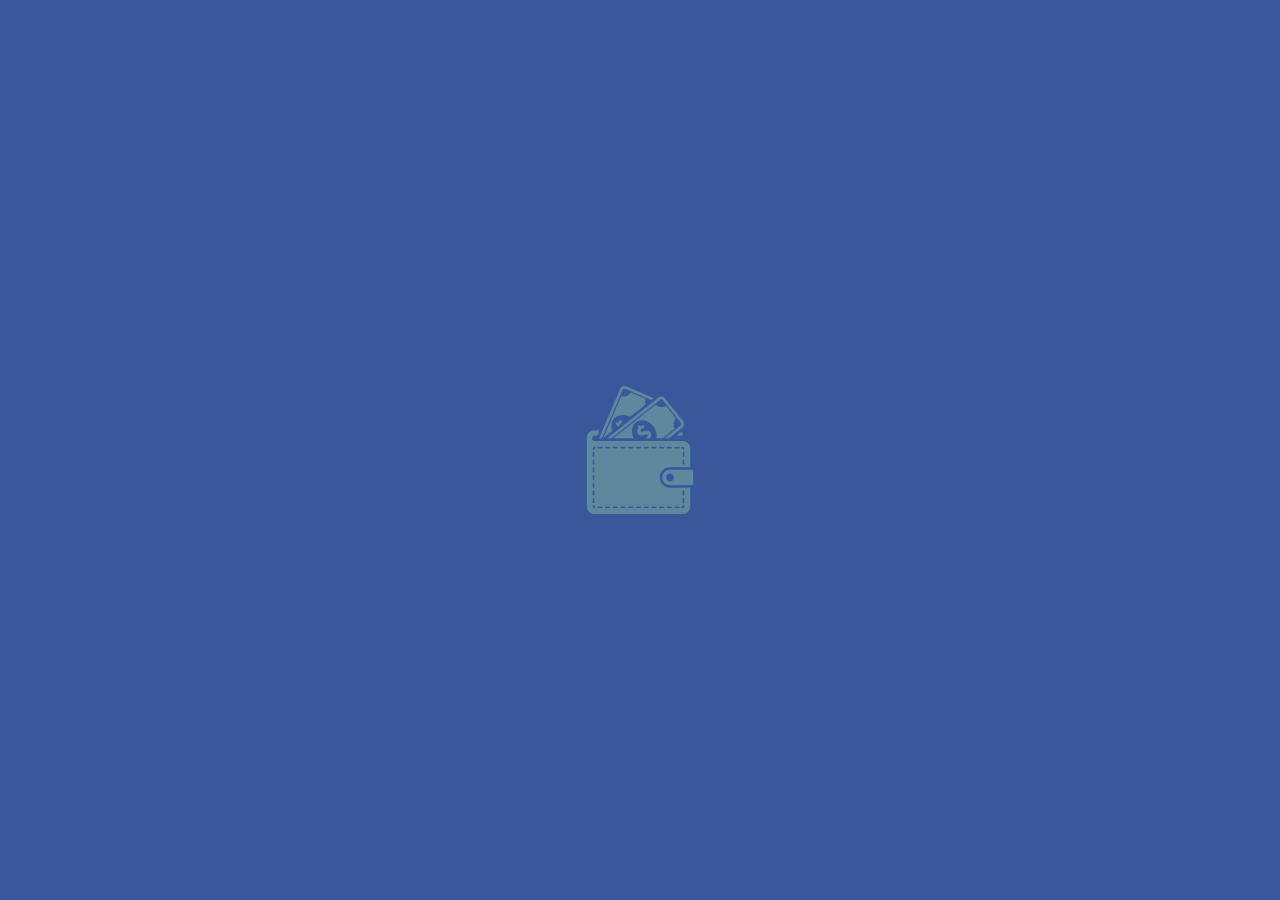
<file: index.html>
<!DOCTYPE html>
<html>
<head>
<meta charset="utf-8" />
<meta name="viewport" content="width=device-width, initial-scale=1">
<link rel="stylesheet" type="text/css" href="css/jquery.mobile-1.4.5.css" />
<link rel="stylesheet" type="text/css" href="css/splash/buttons.css"/>
<link rel="stylesheet" type="text/css" href="css/splash/animate.css"/>
<!--<link rel="stylesheet" type="text/css" href="css/splash/spalsh.css" />-->
    <link rel="stylesheet" type="text/css" href="css/styles.css" />
<link rel="stylesheet" type="text/css" href="css/splash/tiles.css" />
<link rel="stylesheet" type="text/css" href="css/splash/swiper.css" />
<link rel="stylesheet" type="text/css" href="css/sweet-alert.css" />
<link rel="stylesheet" type="text/css" href="css/splash/DateTimePicker.css" />
<link rel="stylesheet" type="text/css" href="css/jquery-clockpicker.min.css" />
<link rel="stylesheet" href="css/mobipick.css">

<script data-main="js/app" src="js/lib/require-2.1.19.js"></script>
<script src="js/lib/jquery.js"></script>
<script src="js/lib/jquery-clockpicker.min.js"></script>
<script src="js/lib/itemslide.js"></script>
<!-- <script src="js/lib/jquery.mousewheel.min.js"></script> -->
</head>
<body style="height: 100%;">
	<div data-role="page" class="my-page" id="page_container" style="height: 100%;"
		></div>
</body>

</html>
</file>
<file: css/styles.css>
#urb_splash{
    background:#3A579B;
}
.urbserv_logo{
    background: url('../img/sample.png');
    background-position: center;
    height: 100%;
    background-repeat: no-repeat;
}
.ui-panel-inner{
    padding:0px;
}
.sidemenu li{
    background: white;
}
.sidemenu li a{
    background: white !important;
    font-weight: normal;
    text-shadow: none !important;
}
.ui-icon-loading {
    background: url(../img//ajax-loader.gif) !important;
    background-size: 2.875em 2.875em;
}
.ui-loader .ui-icon-loading{
    display:none;
}
.ui-loader-verbose h1{
    text-shadow: none;
    font-weight: normal;
}
/************* Login *****************/
#home{
    background: white !important;
}
#email, #password{
    border-bottom: 2px solid #ccc;
    border-radius: 0px;
}
#email:focus, #password:focus{
    border-bottom: 2px solid blue;
    border-radius: 0px;
}
.ui-input-text.ui-custom {
    border: none;
    box-shadow: none;
}
#login_btn , #register_btn{
    background:#3A579B;
    color:white;
    font-weight: normal;
    text-shadow: none;
}
/************* Register *****************/
#register{
    background: white !important;
}
#mobileno, #register_password, #confirm_password{
    border-bottom: 2px solid #ccc;
    border-radius: 0px;
}
#mobileno:focus, #register_password:focus, #confirm_password:focus{
    border-bottom: 2px solid blue;
    border-radius: 0px;
}
.ui-input-text.ui-custom {
    border: none;
    box-shadow: none;
}
#getOTP_btn{
    background:#3A579B;
    color:white;
    font-weight: normal;
    text-shadow: none;
}
/************* Confirm OTP *****************/
#otp_confirm{
    background: white !important;
}
#otp_register{
    border-bottom: 2px solid #ccc;
    border-radius: 0px;
}
#otp_register:focus{
    border-bottom: 2px solid blue;
    border-radius: 0px;
}
.ui-input-text.ui-custom {
    border: none;
    box-shadow: none;
}
#confirm_otp_btn{
    background:#3A579B;
    color:white;
    font-weight: normal;
    text-shadow: none;
}
/************* User Details *****************/
#user_details{
    background: white !important;
}
#user_name, #user_mobileno, #user_address{
    border-bottom: 2px solid #ccc;
    border-radius: 0px;
}
#user_name:focus, #user_mobileno:focus, #user_address:focus{
    border-bottom: 2px solid blue;
    border-radius: 0px;
}
.ui-input-text.ui-custom {
    border: none;
    box-shadow: none;
}
#save_details_btn{
    background:#3A579B;
    color:white;
    font-weight: normal;
    text-shadow: none;
}
.inputdiv label {
    font-size: 12px;
    font-weight: bold;
}
/************* Home *****************/
.search_list{
    padding:0px 10px 10px 10px;
}
.search_list li{
    border-radius: 0px !important;
}
.search_list li a{
    border:none;
    background-color: white !important;
    border-radius: 0px;
    text-shadow: none;
    color:black;
    font-weight: normal;
}
.ui-focus {
 -moz-box-shadow: none !important;
 -webkit-box-shadow: none !important;
 box-shadow: none !important;
}
.noshadow{
    -moz-box-shadow: none !important;
    -webkit-box-shadow: none !important;
    box-shadow: none !important;
}
.ui-header-fixed.ui-fixed-hidden{
    top: -1px;
    padding-top: 1px;
}
.ui-header-fixed .ui-btn-left, .ui-header-fixed .ui-btn-right{
    margin-top:1px !important;    
}

#categories_list{
    margin-top:20px;
}
#categories_list li{
    height:135px;
    margin: 0px 10px 0px 10px;
    border: none;
    padding: 0 16px 10px 16px;
}
.darken {
  /*background-image: 
    linear-gradient(
      rgba(0, 0, 0, 0.4),
      rgba(0, 0, 0, 0.4)
    ),
    url('../img/Electrical image.jpg');*/
    background-repeat: no-repeat;
    height:100%;
    border-radius: 10px;
    background-size: cover;
    margin:0px 10px 5px 10px;
}
.darken h2 {
    font-weight: normal !important;
    color: white;
    text-transform: uppercase;
    margin: 0;
    position: absolute;
    top: 40%;
    left: 50%;
    font-size: 30px !important;
    transform: translate(-50%, -50%);
    text-shadow: none;      
}
.ui-input-has-clear{
    padding: 5px;
    margin: 10px 10px 0 10px;
    border: 1px solid black;
    box-shadow: none;
    border-radius:0px;
}

/************* Sub Category *****************/
#subcategories_list {
    padding:1%;
    background: white;
}
#subcategories_list li{
    height: 130px;
    width: 33%;
    box-shadow: 3px 3px 2px #ccc;
    float:left;
    margin:0 0 1px 1px;
    border:none !important;
}
.subcategory_li_img{
    
    background-position: center !important;
    height: 85%;
    background-repeat: no-repeat !important;
}
div.item {
    vertical-align: top;
    display: inline-block;
    text-align: center;
    width: 33.3%;
    /*margin: 0 0 1px 0.5px;*/
    box-shadow: 1px 1px 0.5px #ccc;
    border: none !important;
    height: 130px;
    padding: 10px;
}
div.item:nth-child(3) {
    box-shadow:0px 1px 0px #ccc !important;
}
div.item:nth-child(6) {
    box-shadow:0px 1px 0px #ccc !important
}
div.item:nth-child(7) {
    box-shadow:1px 0px 0px #ccc !important
}
div.item:nth-child(8) {
    box-shadow:1px 0px 0px #ccc !important
}
div.item:nth-child(9) {
    box-shadow:1px 0px 1px #ccc !important;
}
.sub_image {
    width: 70px;
    height: 80px;
}
.caption {
    display: block;
    /* text-overflow: ellipsis; */
    white-space: pre;
    font-size: 14px;
    text-shadow: none;
    font-weight: normal;
    overflow: hidden;
}

/************* BookService *****************/
.bookservice_img{
    background-image: 
    linear-gradient(
      rgba(0, 0, 0, 0.4),
      rgba(0, 0, 0, 0.4)
    ),
    url('../img/Electrical image.jpg');
    background-repeat: no-repeat;
    height:30%;
    background-size: cover;
}
.bookservice_img h2 {
    font-weight: bold !important;
    color: white;
    text-transform: uppercase;
    margin: 0;
    position: absolute;
    top: 22.5%;
    left: 50%;
    font-size: large !important;
    transform: translate(-50%, -50%);
    text-shadow: none;      
}
#starting_price{
    float:right;
}
#bookservice_list {
    padding:0px;
    font-size: medium;
    margin:0px;

}
#bookservice_list li{
    padding:10px;
    min-height:40px;
    border-bottom: 1px solid #ccc;
}
#bookservice_list li span{
    font-weight:normal;
}
.ui-collapsible-inset .ui-collapsible-content{
    border-bottom: none;
    padding:0px;

}
.date_pick{
    width:50%;
    display:inline-block;
    box-shadow: none;
}
.time_pick{
    width:50%;
    display:inline-block;
    box-shadow: none;
}
#book_service_btn{
    background:#3A579B;
    color:white;
    font-weight: normal;
    text-shadow: none;
}


#frame
{
        position:fixed;
        height:100vh;/*150vh*/
        width:100vw;
        overflow-x: hidden;
        overflow-y: hidden;
}
.find_explain{
    background: url('../img/ExplainScreens/Find.png');
    background-position: center;
    background-size: contain;
    background-repeat: no-repeat;
    border:1px solid #ccc;
    height:60%;
    margin:20px;
}
.fix_explain{
    background: url('../img/ExplainScreens/Fix.png');
    background-position: center;
    background-size: contain;
    background-repeat: no-repeat;
    border:1px solid #ccc;
    height:60%;
    margin:20px;   
}
.book_explain{
    background: url('../img/ExplainScreens/Book.png');
    background-position: center;
    background-size: contain;
    background-repeat: no-repeat;
    border:1px solid #ccc;
    height:60%;
    margin:20px;
}
.explain_title{
   height:10%;
   font-style: 24px;
   font-weight: :normal;
   color:#3A579B;
}
.explain_content{
   height:12%;
}
.explain_move{
   height:10%;
   text-align: center;
}
/*sliding navigation between the slides*/
#frame ul {
    margin: 0;
    padding: 0;
    position: absolute;
    left:0;
    height:100vh;
    list-style-type: none;
    -webkit-transform-style: preserve-3d;/*YAY lag is fixed on firefox*/
    -ms-transform-style: preserve-3d;
    -moz-transform-style: preserve-3d;
    transform-style: preserve-3d;
}
#frame ul li {
    margin: 0;
    padding: 0;
    list-style-type: none;
    float: left;
    width: 100vw;
    height: 100%;
    padding:20px;

}
.video_holder{
    height:100%;
}
#video_player{
    width:100%;
    height:100%;
}
</file>
<file: css/splash/tiles.css>
@font-face {
	font-family: GeosansLight;
	src: url(../fonts/GeosansLight.ttf);
}
@font-face {
	font-family: GeosansLight-Oblique;
	src: url(../fonts/GeosansLight-Oblique.ttf);
}
.tiles div li{
	font-family:GeosansLight;
}
.slidePageInFromLeft {
  -webkit-animation: slidePageInFromLeft .8s cubic-bezier(.01,1,.22,.99) 1 0.25s normal forwards;
  -o-animation: slidePageInFromLeft .8s cubic-bezier(.01,1,.22,.99) 1 0.25s normal forwards;
  animation: slidePageInFromLeft .8s cubic-bezier(.01,1,.22,.99) 1 0.25s normal forwards
}

.openpage {
  -webkit-animation: rotatePageInFromRight 1s cubic-bezier(.66,.04,.36,1.03) 1 normal forwards;
  -o-animation: rotatePageInFromRight 1s cubic-bezier(.66,.04,.36,1.03) 1 normal forwards;
  animation: rotatePageInFromRight 1s cubic-bezier(.66,.04,.36,1.03) 1 normal forwards
}

.slidePageBackLeft {
  opacity: 1;
  left: 0;
  -webkit-animation: slidePageBackLeft .8s ease-out 1 normal forwards;
  -o-animation: slidePageBackLeft .8s ease-out 1 normal forwards;
  animation: slidePageBackLeft .8s ease-out 1 normal forwards
}

.slidePageLeft {
  opacity: 1;
  -webkit-transform: rotateY(0) translateZ(0);
  -ms-transform: rotateY(0) translateZ(0);
  -o-transform: rotateY(0) translateZ(0);
  transform: rotateY(0) translateZ(0);
  -webkit-animation: slidePageLeft .8s ease-out 1 normal forwards;
  -o-animation: slidePageLeft .8s ease-out 1 normal forwards;
  animation: slidePageLeft .8s ease-out 1 normal forwards
}

.fadeOutback {
  -webkit-animation: fadeOutBack 0.3s ease-out 1 normal forwards;
  -o-animation: fadeOutBack 0.3s ease-out 1 normal forwards;
  animation: fadeOutBack 0.3s ease-out 1 normal forwards
}

.fadeInForward-1,
.fadeInForward-2,
.fadeInForward-3 {
  opacity: 0;
  -webkit-transform: translateZ(-5em) scale(0.75);
  -ms-transform: translateZ(-5em) scale(0.75);
  -o-transform: translateZ(-5em) scale(0.75);
  transform: translateZ(-5em) scale(0.75);
  -webkit-animation: fadeInForward .5s cubic-bezier(.03,.93,.43,.77) .4s normal forwards;
  -o-animation: fadeInForward .5s cubic-bezier(.03,.93,.43,.77) .4s normal forwards;
  animation: fadeInForward .5s cubic-bezier(.03,.93,.43,.77) .4s normal forwards
}

.fadeInForward-2 {
  -webkit-animation-delay: .55s;
  -o-animation-delay: .55s;
  animation-delay: .55s
}

.fadeInForward-3 {
  -webkit-animation-delay: .7s;
  -o-animation-delay: .7s;
  animation-delay: .7s
}

@keyframes fadeOutBack {
  0% {
    -webkit-transform: translateX(-2em) scale(1);
    -ms-transform: translateX(-2em) scale(1);
    -o-transform: translateX(-2em) scale(1);
    transform: translateX(-2em) scale(1);
    opacity: 1
  }

  70% {
    -webkit-transform: translateZ(-5em) scale(0.6);
    -ms-transform: translateZ(-5em) scale(0.6);
    -o-transform: translateZ(-5em) scale(0.6);
    transform: translateZ(-5em) scale(0.6);
    opacity: 0.5
  }

  95% {
    -webkit-transform: translateZ(-5em) scale(0.6);
    -ms-transform: translateZ(-5em) scale(0.6);
    -o-transform: translateZ(-5em) scale(0.6);
    transform: translateZ(-5em) scale(0.6);
    opacity: 0.5
  }

  100% {
    -webkit-transform: translateZ(-5em) scale(0);
    -ms-transform: translateZ(-5em) scale(0);
    -o-transform: translateZ(-5em) scale(0);
    transform: translateZ(-5em) scale(0);
    opacity: 0
  }
}

@keyframes fadeInForward {
  0% {
    -webkit-transform: translateZ(-5em) scale(0);
    -ms-transform: translateZ(-5em) scale(0);
    -o-transform: translateZ(-5em) scale(0);
    transform: translateZ(-5em) scale(0);
    opacity: 0
  }

  100% {
    -webkit-transform: translateZ(0) scale(1);
    -ms-transform: translateZ(0) scale(1);
    -o-transform: translateZ(0) scale(1);
    transform: translateZ(0) scale(1);
    opacity: 1
  }
}

@keyframes rotatePageInFromRight {
  0% {
    -webkit-transform: rotateY(-90deg) translateZ(5em);
    -ms-transform: rotateY(-90deg) translateZ(5em);
    -o-transform: rotateY(-90deg) translateZ(5em);
    transform: rotateY(-90deg) translateZ(5em);
    opacity: 0
  }

  30% {
    opacity: 1
  }

  100% {
    -webkit-transform: rotateY(0deg) translateZ(0);
    -ms-transform: rotateY(0deg) translateZ(0);
    -o-transform: rotateY(0deg) translateZ(0);
    transform: rotateY(0deg) translateZ(0);
    opacity: 1
  }
}

@keyframes slidePageLeft {
  0% {
    left: 0;
    -webkit-transform: rotateY(0deg) translateZ(0);
    -ms-transform: rotateY(0deg) translateZ(0);
    -o-transform: rotateY(0deg) translateZ(0);
    transform: rotateY(0deg) translateZ(0);
    opacity: 1
  }

  70% {
    opacity: 1
  }

  100% {
    opacity: 0;
    left: -150%;
    -webkit-transform: rotateY(0deg);
    -ms-transform: rotateY(0deg);
    -o-transform: rotateY(0deg);
    transform: rotateY(0deg)
  }
}

@keyframes slidePageInFromLeft {
  0% {
    opacity: 0
  }

  30% {
    opacity: 1
  }

  100% {
    opacity: 1;
    left: 0
  }
}

@keyframes slidePageBackLeft {
  0% {
    opacity: 1;
    left: 0;
    -webkit-transform: scale(0.95);
    -ms-transform: scale(0.95);
    -o-transform: scale(0.95);
    transform: scale(0.95)
  }

  10% {
    -webkit-transform: scale(0.9);
    -ms-transform: scale(0.9);
    -o-transform: scale(0.9);
    transform: scale(0.9)
  }

  70% {
    opacity: 1
  }

  100% {
    opacity: 0;
    left: -150%
  }
}

/*======================= media queries for animations =======================*/

@media screen and (min-width: 64em) {
@keyframes fadeInForward {
    80% {
      opacity: 0.9
    }

    100% {
      -webkit-transform: translateZ(0) scale(1) translateX(-2em);
      -ms-transform: translateZ(0) scale(1) translateX(-2em);
      -o-transform: translateZ(0) scale(1) translateX(-2em);
      transform: translateZ(0) scale(1) translateX(-2em);
      opacity: 1
    }
}
}

/*/////////////////////////////////////////////////////////////////////////////////////////////////////////*/

* {
  -moz-box-sizing: border-box;
  box-sizing: border-box;
  margin: 0;
  padding: 0
}

.clearfix:before,
.clearfix:after {
  content: " ";
  display: table
}

.clearfix:after {
  clear: both
}

.clearfix {
  *zoom: 1
}

html {
  height: 100%;
 /*  overflow-y: hidden;
  overflow-x: hidden */
}

body {
  width: 100%;
  height: 100%;
  line-height: 1.5;
  font-family: 'Lato', sans-serif;
  font-weight: 300;
  font-size: 16px;
  background-color: #eee;
  /*background: url(../images/1.png) left top no-repeat;*/
  background-size: 100% 100%
}

ul {
  list-style-type: none
}

header {
  background-color: rgba(0,0,0,0.2);
  height: 35px;
  line-height: 35px;
  padding: 0 30px;
  color: white;
  position: fixed;
  top: 0;
  left: 0;
  right: 0;
  z-index: 2
}

header a {
  text-decoration: none;
  color: inherit;
  font-size: 17px
}

.demo-wrapper {
  width: 100%;
 /* height: 100%;*/
  -webkit-perspective: 3300px;
  -ms-perspective: 3300px;
  -o-perspective: 3300px;
  perspective: 3300px;
  position: relative
}

.dashboard {
  margin: 0 auto;
  width: 100%;
  -webkit-transform: translateX(200px);
  -ms-transform: translateX(200px);
  -o-transform: translateX(200px);
  transform: translateX(200px);
  opacity: 0;
  -webkit-animation: start 1s ease-out forwards;
  -o-animation: start 1s ease-out forwards;
  animation: start 1s ease-out forwards
}

@-webkit-keyframes start {
  0% {
    -webkit-transform: translateX(200px);
    opacity: 0
  }

  50% {
    opacity: 1
  }

  100% {
    -webkit-transform: translateX(0);
    opacity: 1
  }
}

@keyframes start {
  0% {
    -webkit-transform: translateX(200px);
    -ms-transform: translateX(200px);
    -o-transform: translateX(200px);
    transform: translateX(200px);
    opacity: 0
  }

  50% {
    opacity: 1
  }

  100% {
    -webkit-transform: translateX(0);
    -ms-transform: translateX(0);
    -o-transform: translateX(0);
    transform: translateX(0);
    opacity: 1
  }
}

.col1,
.col2,
.col3 {
  width: 99%;
  margin: 1em auto
}

/* 
::-webkit-scrollbar {
  width: 20px;
}
 
::-webkit-scrollbar-thumb {
  background: #fff;
}
 
::-webkit-scrollbar-track {
  background: #ddd;
} */


.r-page {
  width: 100%;
  height: 100%;
  text-align: center;
  font-size: 2em;
  font-weight: 300;
  position: absolute;
  right: 0;
  top: 0;
  left:0;
  bottom:0;
  opacity: 0;
  color: white;
  z-index: 10;
  padding:10px;

  -webkit-transform-origin: 100% 0%;
  -ms-transform-origin: 100% 0%;
  -o-transform-origin: 100% 0%;
  transform-origin: 100% 0%;
  -webkit-transform: rotateY(-90deg) translateZ(5em);
  -ms-transform: rotateY(-90deg) translateZ(5em);
  -o-transform: rotateY(-90deg) translateZ(5em);
  transform: rotateY(-90deg) translateZ(5em)
}

.s-page {
  color: white;
  z-index: 10;
  text-align: center;
  font-size: 2em;
  font-weight: 300;
}
.page-content{
  overflow-y:auto;
  max-height:100%;
  font-size:.6em;
  padding:.6em;
  text-align:left;
}
/*default colors just in case you don't define these colors on the tiles*/
.s-page, .r-page{
  background-color: white;
  color:black;
}
.page-title {
  margin: .25em 0;
  font-weight: 100;
  font-size: 3em;
  text-align:center;
}

.close-button {
  font-size: 1.5em;
  width: 1em;
  height: 1em;
  position: absolute;
  top: .75em;
  right: .75em;
  cursor: pointer;
  line-height: .8em;
  text-align: center
}

.tile {
  float: left;
  margin: 0 auto 1%;
  color: white;
  font-size: 1.3em;
  text-align: center;
  height: 10em;
  font-weight: 300;
  overflow: hidden;
  cursor: pointer;
  position: relative;
  background-color: #fff;
  color: #333;
  position: relative;
  -webkit-transition: background-color 0.2s ease-out;
  -o-transition: background-color 0.2s ease-out;
  transition: background-color 0.2s ease-out
}

.tile-2xbig {
  height: 16.15em;
  width: 100%
}

.tile-big {
  width: 100%
}

.tile img {
  width: 100%;
  height: 70%
}

.tile-caption {
  position: absolute;
  z-index: 1;
  background-color: #455962;
  color: #fff;
  font-size: 1em;
  padding: 1em;
  text-align: left
}

.caption-bottom {
  left: 0;
  bottom: 0;
  right: 0;
  height: 40%
}

.caption-left {
  left: -100%;
  top: 0;
  bottom: 0;
  width: 40%;
  -webkit-transition: left .3s linear;
  -o-transition: left .3s linear;
  transition: left .3s linear
}

.tile:hover .caption-left {
  left: 0
}

.tile-small {
  width: 48%;
  margin-right: 1%
}

.tile-small.last {
  margin-right: 0
}

.tile div {
  position: absolute;
  top: 0;
  left: 0;
  right: 0;
  bottom: 0;
  width: 100%;
  height: 100%;
  text-align: center;
  display: table;
  padding: 0 0em;
  padding-top:85%;
  -webkit-transition: all .3s ease;
  -o-transition: all .3s ease;
  transition: all .3s ease
}

.tile div p {
  display: table-cell;
  vertical-align: middle
}

/*styling the individual tiles*/

.tile-1 {
  background-color: #56D9C9;
  color: white
}

.tile-2 {
  background-color: #455962;
  color: white
}

.tile-2:hover {
  background-color: white;
  color: #455962
}

.tile-3 {
  background-color: #ddd;
  color: #455962
}

.tile-3:hover {
  background-color: white;
  color: #455962
}

.tile-5 {
  background-color: #FCC120;
  color: white
}

.tile-5:hover {
  background-color: #fff;
  color: #FCC120
}

.tile-6 {
  background-color: #3EC7F3;
  color: white
}

.tile-7,
.tile-8 {
  background-color: transparent;
}

.tile-10 {
  background-color: #F0514A;
  color: white
}

.tile-10:hover {
  background-color: white;
  color: #F0514A
}

.tile-10 div {
  text-align: left
}

.tile-3 p {
  font-size: 4em;
  margin-top: .5em
}

.tile-5 p,
.tile-6 p {
  font-size: 2em
}

.tile-5 p span,
.tile-6 p span {
  font-size: 1.3em;
  margin-right: .7em;
  position: relative;
  top: .15em
}

.tile-6 p span {
  margin-right: 1em
}

/* slide text inside tile up */

.slideTextUp div:nth-child(2) {
  top: 100%
}

.slideTextUp:hover div {
  -webkit-transform: translateY(-100%);
  -ms-transform: translateY(-100%);
  -o-transform: translateY(-100%);
  transform: translateY(-100%)
}

.tile-1 p {
  font-size: 1.3em
}

/* slide text inside tile to the right*/

.slideTextRight div:first-child {
  left: -100%
}

.slideTextRight:hover div {
  -webkit-transform: translateX(100%);
  -ms-transform: translateX(100%);
  -o-transform: translateX(100%);
  transform: translateX(100%)
}

/* slide text inside tile to the left */

.slideTextLeft div:nth-child(2) {
  left: 100%
}

.slideTextLeft:hover div {
  -webkit-transform: translateX(-100%);
  -ms-transform: translateX(-100%);
  -o-transform: translateX(-100%);
  transform: translateX(-100%)
}

/* rotate tile in 3D*/

.rotate3d {
  -webkit-perspective: 800px;
  -ms-perspective: 800px;
  -o-perspective: 800px;
  perspective: 800px;
  overflow: visible
}

.faces {
  -webkit-transform-style: preserve-3d;
  -webkit-transition: -webkit-transform 1s;
  -ms-transform-style: preserve-3d;
  -o-transform-style: preserve-3d;
  transform-style: preserve-3d;
  -o-transition: -o-transform 1s;
  transition: -webkit-transform 1s;
  transition: -ms-transform 1s;
  transition: -o-transform 1s;
  transition: transform 1s
}

.faces div {
  display: block;
  position: absolute;
  top: 0;
  left: 0;
  right: 0;
  bottom: 0;
  width: 100%;
  height: 100%;
  -webkit-backface-visibility: hidden;
  -ms-backface-visibility: hidden;
  -o-backface-visibility: hidden;
  backface-visibility: hidden
}
.faces .front{/*default*/
  background-color: #455962;
  color: #ddd;
}
.rotate3dX .front {
  background-color: #455962;
  color: #ddd
}
.rotate3dY .front {
  background-color: #ddd;
  color: #455962;
}

.faces .back {
  background-color: #455962;
  color: #ddd
}

.front span {
  display: inline-block;
  font-size: 4em;
  margin-top: .5em
}

.rotate3dY .back {
  -webkit-transform: rotateY( 180deg );
  -ms-transform: rotateY( 180deg );
  -o-transform: rotateY( 180deg );
  transform: rotateY( 180deg )
}

.rotate3dX .back {
  -webkit-transform: rotateX( 180deg );
  -ms-transform: rotateX( 180deg );
  -o-transform: rotateX( 180deg );
  transform: rotateX( 180deg )
}

.back p {
  padding: 2.5em 3em
}

.rotate3dY:hover .faces:hover {
  -webkit-transform: rotateY( 180deg );
  -ms-transform: rotateY( 180deg );
  -o-transform: rotateY( 180deg );
  transform: rotateY( 180deg )
}

.rotate3dX:hover .faces:hover {
  -webkit-transform: rotateX( 180deg );
  -ms-transform: rotateX( 180deg );
  -o-transform: rotateX( 180deg );
  transform: rotateX( 180deg )
}

.s-page {
  height: 100%;
  width: 100%;
  position: absolute;
  top: 0;
  left: -150%;
  color: white;
  text-align: center;
  font-weight: 300;
  z-index: 1
}

.s-page p {
  font-size: 6em;
  margin-top: 2em;
  font-weight: 100
}

.myform {
  margin: 2em auto;
  width: 300px
}

/* input {
  display: block;
  line-height: 40px;
  padding: 0 10px;
  width: 260px;
  height: 40px;
  float: left
} */

#unlock-button {
  background: black;
  color: white;
  font-size: 1em;
  float: left;
  border: 0;
  height: 2.5em;
  width: 2.5em;
  padding: .3125em;
  text-align: center;
  cursor: pointer;
  border-radius: 2px
}

.delete-button {
  font-size: 0.7em;
  float: right;
  line-height: 25px
}

/*======================= media queries =======================*/

@media screen and (min-width: 43.75em) {
  .col1,
  .col2,
  .col3 {
    float: left;
    margin-right: 1%;
    width: 49%
  }
  .page-title{
    font-size:2.5em;
  }
  .page-content{
    font-size:1em;
  }
  .close-button{
    font-size:2em;
  }
}

@media screen and (min-width: 64em) {
  .col1,
  .col2,
  .col3 {
    float: left;
    margin-right: .5%;
    width: 31%
  }

  .col3 {
    margin-right: 0
  }

  .col1 {
    margin-left: 2em
  }
  .page-title{
    font-size:3.5em;
  }
}


/* prefixed animation keyframes */


@-webkit-keyframes fadeOutBack {
  0% {
    -webkit-transform: translateX(-2em) scale(1);
    transform: translateX(-2em) scale(1);
    opacity: 1
  }

  70% {
    -webkit-transform: translateZ(-5em) scale(0.6);
    transform: translateZ(-5em) scale(0.6);
    opacity: 0.5
  }

  95% {
    -webkit-transform: translateZ(-5em) scale(0.6);
    transform: translateZ(-5em) scale(0.6);
    opacity: 0.5
  }

  100% {
    -webkit-transform: translateZ(-5em) scale(0);
    transform: translateZ(-5em) scale(0);
    opacity: 0
  }
}

@-webkit-keyframes fadeInForward {
  0% {
    -webkit-transform: translateZ(-5em) scale(0);
    transform: translateZ(-5em) scale(0);
    opacity: 0
  }

  100% {
    -webkit-transform: translateZ(0) scale(1);
    transform: translateZ(0) scale(1);
    opacity: 1
  }
}

@-webkit-keyframes rotatePageInFromRight {
  0% {
    -webkit-transform: rotateY(-90deg) translateZ(5em);
    transform: rotateY(-90deg) translateZ(5em);
    opacity: 0
  }

  30% {
    opacity: 1
  }

  100% {
    -webkit-transform: rotateY(0deg) translateZ(0);
    transform: rotateY(0deg) translateZ(0);
    opacity: 1
  }
}

@-webkit-keyframes slidePageLeft {
  0% {
    left: 0;
    -webkit-transform: rotateY(0deg) translateZ(0);
    transform: rotateY(0deg) translateZ(0);
    opacity: 1
  }

  70% {
    opacity: 1
  }

  100% {
    opacity: 0;
    left: -150%;
    -webkit-transform: rotateY(0deg);
    transform: rotateY(0deg)
  }
}

@-webkit-keyframes slidePageInFromLeft {
  0% {
    opacity: 0
  }

  30% {
    opacity: 1
  }

  100% {
    opacity: 1;
    left: 0
  }
}

@-webkit-keyframes slidePageBackLeft {
  0% {
    opacity: 1;
    left: 0;
    -webkit-transform: scale(0.95);
    transform: scale(0.95)
  }

  10% {
    -webkit-transform: scale(0.9);
    transform: scale(0.9)
  }

  70% {
    opacity: 1
  }

  100% {
    opacity: 0;
    left: -150%
  }
}

@-o-keyframes fadeOutBack {
  0% {
    -webkit-transform: translateX(-2em) scale(1);
    -ms-transform: translateX(-2em) scale(1);
    -o-transform: translateX(-2em) scale(1);
    transform: translateX(-2em) scale(1);
    opacity: 1
  }

  70% {
    -webkit-transform: translateZ(-5em) scale(0.6);
    -ms-transform: translateZ(-5em) scale(0.6);
    -o-transform: translateZ(-5em) scale(0.6);
    transform: translateZ(-5em) scale(0.6);
    opacity: 0.5
  }

  95% {
    -webkit-transform: translateZ(-5em) scale(0.6);
    -ms-transform: translateZ(-5em) scale(0.6);
    -o-transform: translateZ(-5em) scale(0.6);
    transform: translateZ(-5em) scale(0.6);
    opacity: 0.5
  }

  100% {
    -webkit-transform: translateZ(-5em) scale(0);
    -ms-transform: translateZ(-5em) scale(0);
    -o-transform: translateZ(-5em) scale(0);
    transform: translateZ(-5em) scale(0);
    opacity: 0
  }
}

@-o-keyframes fadeInForward {
  0% {
    -webkit-transform: translateZ(-5em) scale(0);
    -ms-transform: translateZ(-5em) scale(0);
    -o-transform: translateZ(-5em) scale(0);
    transform: translateZ(-5em) scale(0);
    opacity: 0
  }

  100% {
    -webkit-transform: translateZ(0) scale(1);
    -ms-transform: translateZ(0) scale(1);
    -o-transform: translateZ(0) scale(1);
    transform: translateZ(0) scale(1);
    opacity: 1
  }
}

@-o-keyframes rotatePageInFromRight {
  0% {
    -webkit-transform: rotateY(-90deg) translateZ(5em);
    -ms-transform: rotateY(-90deg) translateZ(5em);
    -o-transform: rotateY(-90deg) translateZ(5em);
    transform: rotateY(-90deg) translateZ(5em);
    opacity: 0
  }

  30% {
    opacity: 1
  }

  100% {
    -webkit-transform: rotateY(0deg) translateZ(0);
    -ms-transform: rotateY(0deg) translateZ(0);
    -o-transform: rotateY(0deg) translateZ(0);
    transform: rotateY(0deg) translateZ(0);
    opacity: 1
  }
}

@-o-keyframes slidePageLeft {
  0% {
    left: 0;
    -webkit-transform: rotateY(0deg) translateZ(0);
    -ms-transform: rotateY(0deg) translateZ(0);
    -o-transform: rotateY(0deg) translateZ(0);
    transform: rotateY(0deg) translateZ(0);
    opacity: 1
  }

  70% {
    opacity: 1
  }

  100% {
    opacity: 0;
    left: -150%;
    -webkit-transform: rotateY(0deg);
    -ms-transform: rotateY(0deg);
    -o-transform: rotateY(0deg);
    transform: rotateY(0deg)
  }
}

@-o-keyframes slidePageInFromLeft {
  0% {
    opacity: 0
  }

  30% {
    opacity: 1
  }

  100% {
    opacity: 1;
    left: 0
  }
}

@-o-keyframes slidePageBackLeft {
  0% {
    opacity: 1;
    left: 0;
    -webkit-transform: scale(0.95);
    -ms-transform: scale(0.95);
    -o-transform: scale(0.95);
    transform: scale(0.95)
  }

  10% {
    -webkit-transform: scale(0.9);
    -ms-transform: scale(0.9);
    -o-transform: scale(0.9);
    transform: scale(0.9)
  }

  70% {
    opacity: 1
  }

  100% {
    opacity: 0;
    left: -150%
  }
}

@-o-keyframes start {
  0% {
    -webkit-transform: translateX(200px);
    opacity: 0
  }

  50% {
    opacity: 1
  }

  100% {
    -webkit-transform: translateX(0);
    opacity: 1
  }
}
</file>
<file: css/sweet-alert.css>
.sweet-overlay {
  background-color: rgba(0, 0, 0, 0.4);
  position: fixed;
  left: 0;
  right: 0;
  top: 0;
  bottom: 0;
  display: none;
  z-index: 10000; }

.sweet-alert {
  background-color: white;
  font-family: 'Open Sans', 'Helvetica Neue', Helvetica, Arial, sans-serif;
  width: 478px;
  padding: 17px;
  border-radius: 5px;
  text-align: center;
  position: fixed;
  left: 50%;
  top: 50%;
  margin-left: -256px;
  margin-top: -200px;
  overflow: hidden;
  display: none;
  z-index: 99999; }
  @media all and (max-width: 540px) {
    .sweet-alert {
      width: auto;
      margin-left: 0;
      margin-right: 0;
      left: 15px;
      right: 15px; } }
  .sweet-alert h2 {
    color: #575757;
    font-size: 30px;
    text-align: center;
    font-weight: 600;
    text-transform: none;
    position: relative;
    margin: 25px 0;
    padding: 0;
    line-height: 40px;
    display: block; }
  .sweet-alert p {
    color: black;
    font-size: 16px;
    text-align: center;
    font-weight: 300;
    position: relative;
    text-align: inherit;
    float: none;
    margin: 0;
    padding: 0;
    line-height: normal; }
  .sweet-alert button {
    background-color: #AEDEF4;
    color: white;
    border: none;
    box-shadow: none;
    font-size: 17px;
    font-weight: 500;
    border-radius: 5px;
    padding: 10px 32px;
    margin: 26px 5px 0 5px;
    cursor: pointer; }
    .sweet-alert button:focus {
      outline: none;
      box-shadow: 0 0 2px rgba(128, 179, 235, 0.5), inset 0 0 0 1px rgba(0, 0, 0, 0.05); }
    .sweet-alert button:hover {
      background-color: #a1d9f2; }
    .sweet-alert button:active {
      background-color: #81ccee; }
    .sweet-alert button.cancel {
      background-color: #D0D0D0; }
      .sweet-alert button.cancel:hover {
        background-color: #c8c8c8; }
      .sweet-alert button.cancel:active {
        background-color: #b6b6b6; }
      .sweet-alert button.cancel:focus {
        box-shadow: rgba(197, 205, 211, 0.8) 0px 0px 2px, rgba(0, 0, 0, 0.0470588) 0px 0px 0px 1px inset !important; }
    .sweet-alert button::-moz-focus-inner {
      border: 0; }
  .sweet-alert[data-has-cancel-button=false] button {
    box-shadow: none !important; }
  .sweet-alert .icon {
    width: 80px;
    height: 80px;
    border: 4px solid gray;
    border-radius: 50%;
    margin: 20px auto;
    padding: 0;
    position: relative;
    box-sizing: content-box; }
    .sweet-alert .icon.error {
      border-color: #F27474; }
      .sweet-alert .icon.error .x-mark {
        position: relative;
        display: block; }
      .sweet-alert .icon.error .line {
        position: absolute;
        height: 5px;
        width: 47px;
        background-color: #F27474;
        display: block;
        top: 37px;
        border-radius: 2px; }
        .sweet-alert .icon.error .line.left {
          -webkit-transform: rotate(45deg);
          transform: rotate(45deg);
          left: 17px; }
        .sweet-alert .icon.error .line.right {
          -webkit-transform: rotate(-45deg);
          transform: rotate(-45deg);
          right: 16px; }
    .sweet-alert .icon.warning {
      border-color: #F8BB86; }
      .sweet-alert .icon.warning .body {
        position: absolute;
        width: 5px;
        height: 47px;
        left: 50%;
        top: 10px;
        border-radius: 2px;
        margin-left: -2px;
        background-color: #F8BB86; }
      .sweet-alert .icon.warning .dot {
        position: absolute;
        width: 7px;
        height: 7px;
        border-radius: 50%;
        margin-left: -3px;
        left: 50%;
        bottom: 10px;
        background-color: #F8BB86; }
    .sweet-alert .icon.info {
      border-color: #C9DAE1; }
      .sweet-alert .icon.info::before {
        content: "";
        position: absolute;
        width: 5px;
        height: 29px;
        left: 50%;
        bottom: 17px;
        border-radius: 2px;
        margin-left: -2px;
        background-color: #C9DAE1; }
      .sweet-alert .icon.info::after {
        content: "";
        position: absolute;
        width: 7px;
        height: 7px;
        border-radius: 50%;
        margin-left: -3px;
        top: 19px;
        background-color: #C9DAE1; }
    .sweet-alert .icon.success {
      border-color: #A5DC86; }
      .sweet-alert .icon.success::before, .sweet-alert .icon.success::after {
        content: '';
        border-radius: 50%;
        position: absolute;
        width: 60px;
        height: 120px;
        background: white;
        -webkit-transform: rotate(45deg);
        transform: rotate(45deg); }
      .sweet-alert .icon.success::before {
        border-radius: 120px 0 0 120px;
        top: -7px;
        left: -33px;
        -webkit-transform: rotate(-45deg);
        transform: rotate(-45deg);
        -webkit-transform-origin: 60px 60px;
        transform-origin: 60px 60px; }
      .sweet-alert .icon.success::after {
        border-radius: 0 120px 120px 0;
        top: -11px;
        left: 30px;
        -webkit-transform: rotate(-45deg);
        transform: rotate(-45deg);
        -webkit-transform-origin: 0px 60px;
        transform-origin: 0px 60px; }
      .sweet-alert .icon.success .placeholder {
        width: 80px;
        height: 80px;
        border: 4px solid rgba(165, 220, 134, 0.2);
        border-radius: 50%;
        box-sizing: content-box;
        position: absolute;
        left: -4px;
        top: -4px;
        z-index: 2; }
      .sweet-alert .icon.success .fix {
        width: 5px;
        height: 90px;
        background-color: white;
        position: absolute;
        left: 28px;
        top: 8px;
        z-index: 1;
        -webkit-transform: rotate(-45deg);
        transform: rotate(-45deg); }
      .sweet-alert .icon.success .line {
        height: 5px;
        background-color: #A5DC86;
        display: block;
        border-radius: 2px;
        position: absolute;
        z-index: 2; }
        .sweet-alert .icon.success .line.tip {
          width: 25px;
          left: 14px;
          top: 46px;
          -webkit-transform: rotate(45deg);
          transform: rotate(45deg); }
        .sweet-alert .icon.success .line.long {
          width: 47px;
          right: 8px;
          top: 38px;
          -webkit-transform: rotate(-45deg);
          transform: rotate(-45deg); }
    .sweet-alert .icon.custom {
      background-size: contain;
      border-radius: 0;
      border: none;
      background-position: center center;
      background-repeat: no-repeat; }

/*
 * Animations
 */
@-webkit-keyframes showSweetAlert {
  0% {
    transform: scale(0.7);
    -webkit-transform: scale(0.7); }

  45% {
    transform: scale(1.05);
    -webkit-transform: scale(1.05); }

  80% {
    transform: scale(0.95);
    -webkit-tranform: scale(0.95); }

  100% {
    transform: scale(1);
    -webkit-transform: scale(1); } }

@keyframes showSweetAlert {
  0% {
    transform: scale(0.7);
    -webkit-transform: scale(0.7); }

  45% {
    transform: scale(1.05);
    -webkit-transform: scale(1.05); }

  80% {
    transform: scale(0.95);
    -webkit-tranform: scale(0.95); }

  100% {
    transform: scale(1);
    -webkit-transform: scale(1); } }

@-webkit-keyframes hideSweetAlert {
  0% {
    transform: scale(1);
    -webkit-transform: scale(1); }

  100% {
    transform: scale(0.5);
    -webkit-transform: scale(0.5); } }

@keyframes hideSweetAlert {
  0% {
    transform: scale(1);
    -webkit-transform: scale(1); }

  100% {
    transform: scale(0.5);
    -webkit-transform: scale(0.5); } }

.showSweetAlert {
  -webkit-animation: showSweetAlert 0.3s;
  animation: showSweetAlert 0.3s; }
  .showSweetAlert[data-animation=none] {
    -webkit-animation: none;
    animation: none; }

.hideSweetAlert {
  -webkit-animation: hideSweetAlert 0.2s;
  animation: hideSweetAlert 0.2s; }
  .hideSweetAlert[data-animation=none] {
    -webkit-animation: none;
    animation: none; }

@-webkit-keyframes animateSuccessTip {
  0% {
    width: 0;
    left: 1px;
    top: 19px; }

  54% {
    width: 0;
    left: 1px;
    top: 19px; }

  70% {
    width: 50px;
    left: -8px;
    top: 37px; }

  84% {
    width: 17px;
    left: 21px;
    top: 48px; }

  100% {
    width: 25px;
    left: 14px;
    top: 45px; } }

@keyframes animateSuccessTip {
  0% {
    width: 0;
    left: 1px;
    top: 19px; }

  54% {
    width: 0;
    left: 1px;
    top: 19px; }

  70% {
    width: 50px;
    left: -8px;
    top: 37px; }

  84% {
    width: 17px;
    left: 21px;
    top: 48px; }

  100% {
    width: 25px;
    left: 14px;
    top: 45px; } }

@-webkit-keyframes animateSuccessLong {
  0% {
    width: 0;
    right: 46px;
    top: 54px; }

  65% {
    width: 0;
    right: 46px;
    top: 54px; }

  84% {
    width: 55px;
    right: 0px;
    top: 35px; }

  100% {
    width: 47px;
    right: 8px;
    top: 38px; } }

@keyframes animateSuccessLong {
  0% {
    width: 0;
    right: 46px;
    top: 54px; }

  65% {
    width: 0;
    right: 46px;
    top: 54px; }

  84% {
    width: 55px;
    right: 0px;
    top: 35px; }

  100% {
    width: 47px;
    right: 8px;
    top: 38px; } }

@-webkit-keyframes rotatePlaceholder {
  0% {
    transform: rotate(-45deg);
    -webkit-transform: rotate(-45deg); }

  5% {
    transform: rotate(-45deg);
    -webkit-transform: rotate(-45deg); }

  12% {
    transform: rotate(-405deg);
    -webkit-transform: rotate(-405deg); }

  100% {
    transform: rotate(-405deg);
    -webkit-transform: rotate(-405deg); } }

@keyframes rotatePlaceholder {
  0% {
    transform: rotate(-45deg);
    -webkit-transform: rotate(-45deg); }

  5% {
    transform: rotate(-45deg);
    -webkit-transform: rotate(-45deg); }

  12% {
    transform: rotate(-405deg);
    -webkit-transform: rotate(-405deg); }

  100% {
    transform: rotate(-405deg);
    -webkit-transform: rotate(-405deg); } }

.animateSuccessTip {
  -webkit-animation: animateSuccessTip 0.75s;
  animation: animateSuccessTip 0.75s; }

.animateSuccessLong {
  -webkit-animation: animateSuccessLong 0.75s;
  animation: animateSuccessLong 0.75s; }

.icon.success.animate::after {
  -webkit-animation: rotatePlaceholder 4.25s ease-in;
  animation: rotatePlaceholder 4.25s ease-in; }

@-webkit-keyframes animateErrorIcon {
  0% {
    transform: rotateX(100deg);
    -webkit-transform: rotateX(100deg);
    opacity: 0; }

  100% {
    transform: rotateX(0deg);
    -webkit-transform: rotateX(0deg);
    opacity: 1; } }

@keyframes animateErrorIcon {
  0% {
    transform: rotateX(100deg);
    -webkit-transform: rotateX(100deg);
    opacity: 0; }

  100% {
    transform: rotateX(0deg);
    -webkit-transform: rotateX(0deg);
    opacity: 1; } }

.animateErrorIcon {
  -webkit-animation: animateErrorIcon 0.5s;
  animation: animateErrorIcon 0.5s; }

@-webkit-keyframes animateXMark {
  0% {
    transform: scale(0.4);
    -webkit-transform: scale(0.4);
    margin-top: 26px;
    opacity: 0; }

  50% {
    transform: scale(0.4);
    -webkit-transform: scale(0.4);
    margin-top: 26px;
    opacity: 0; }

  80% {
    transform: scale(1.15);
    -webkit-transform: scale(1.15);
    margin-top: -6px; }

  100% {
    transform: scale(1);
    -webkit-transform: scale(1);
    margin-top: 0;
    opacity: 1; } }

@keyframes animateXMark {
  0% {
    transform: scale(0.4);
    -webkit-transform: scale(0.4);
    margin-top: 26px;
    opacity: 0; }

  50% {
    transform: scale(0.4);
    -webkit-transform: scale(0.4);
    margin-top: 26px;
    opacity: 0; }

  80% {
    transform: scale(1.15);
    -webkit-transform: scale(1.15);
    margin-top: -6px; }

  100% {
    transform: scale(1);
    -webkit-transform: scale(1);
    margin-top: 0;
    opacity: 1; } }

.animateXMark {
  -webkit-animation: animateXMark 0.5s;
  animation: animateXMark 0.5s; }

@-webkit-keyframes pulseWarning {
  0% {
    border-color: #F8D486; }

  100% {
    border-color: #F8BB86; } }

@keyframes pulseWarning {
  0% {
    border-color: #F8D486; }

  100% {
    border-color: #F8BB86; } }

.pulseWarning {
  -webkit-animation: pulseWarning 0.75s infinite alternate;
  animation: pulseWarning 0.75s infinite alternate; }

@-webkit-keyframes pulseWarningIns {
  0% {
    background-color: #F8D486; }

  100% {
    background-color: #F8BB86; } }

@keyframes pulseWarningIns {
  0% {
    background-color: #F8D486; }

  100% {
    background-color: #F8BB86; } }

.pulseWarningIns {
  -webkit-animation: pulseWarningIns 0.75s infinite alternate;
  animation: pulseWarningIns 0.75s infinite alternate; }
</file>
<file: css/mobipick.css>
@font-face {
	font-family: GeosansLight;
	src: url(fonts/GeosansLight.ttf);
}
@font-face {
	font-family: GeosansLight-Oblique;
	src: url(fonts/GeosansLight-Oblique.ttf);
}
#picker{
	font-family: GeosansLight;
}
.mobipick-main {
	text-align:center;
	/* font-family:GeosansLight;	 */
	padding: .5em;
	padding-left:5px;
	background: white;
}
.mobipick-date-formatted {
	text-align:center;
	min-height:40px; /* clock image is 40 px */ 
	/* background:url(images/clock.png) 3px no-repeat; */
	border-bottom:1px solid #ccc;
}
.mobipick-main ul {
	padding:0;
	margin-left:0;
	margin-top:5%;
}
.mobipick-main li {
	list-style:none;
}
/* All buttons */ 
.mobipick-main a {
	display:inline-block;
	width:100%;
	padding:.5em 0;
	border:0;
	text-decoration:none;
	text-align:center;
	font:bold 1em Helvetica,Arial,sans-serif;
	zoom:1;
	*display:inline;
}
.mobipick-groups>li {
	display:inline-block;
	width:31.3333333%;
	margin:0 1%;
	zoom:1;
	*display:inline;
}
li.mobipick-inline-block {
	display:inline-block;
	zoom:1;
	*display:inline;
}
li.mobipick-hide {
	display:none;
}
.mobipick-groups a {
	font:bold 1.5em Helvetica,Arial,sans-serif;
}
.mobipick-groups input {
	display:block;
	width:98%;
	padding:0;
	margin:0 auto;
	text-align:center;
	background-color:#fff;
	border:1px solid #B3B3B3;
	font:bold 1.8em Helvetica,Arial,sans-serif;
	-webkit-appearance:none;
	-webkit-border-radius:0
}
/* set and cancel buttons */ 
.mobipick-buttons {
	*display:inline;
}
.mobipick-buttons>li {
	display:inline-block;
	width:48%;
	margin:0 1%;
	zoom:1;
	*display: inline;
}
</file>
<file: css/splash/buttons.css>
/*!
 * Bootstrap Buttons v2.0.2
 *
 * Copyright 2012 Twitter, Inc
 * Licensed under the Apache License v2.0
 * http://www.apache.org/licenses/LICENSE-2.0
 *
 * Designed and built with all the love in the world @twitter by @mdo and @fat.
 */

.btn {
  display: inline-block;
  *display: inline;
  /* IE7 inline-block hack */

  *zoom: 1;
  padding: 4px 10px 4px;
  margin-bottom: 0;
  font-size: 13px;
  line-height: 18px;
  color: #333333;
  text-align: center;
  text-shadow: 0 1px 1px rgba(255, 255, 255, 0.75);
  vertical-align: middle;
  background-color: #f5f5f5;
  background-image: -moz-linear-gradient(top, #ffffff, #e6e6e6);
  background-image: -ms-linear-gradient(top, #ffffff, #e6e6e6);
  background-image: -webkit-gradient(linear, 0 0, 0 100%, from(#ffffff), to(#e6e6e6));
  background-image: -webkit-linear-gradient(top, #ffffff, #e6e6e6);
  background-image: -o-linear-gradient(top, #ffffff, #e6e6e6);
  background-image: linear-gradient(top, #ffffff, #e6e6e6);
  background-repeat: repeat-x;
  filter: progid:DXImageTransform.Microsoft.gradient(startColorstr='#ffffff', endColorstr='#e6e6e6', GradientType=0);
  border-color: #e6e6e6 #e6e6e6 #bfbfbf;
  border-color: rgba(0, 0, 0, 0.1) rgba(0, 0, 0, 0.1) rgba(0, 0, 0, 0.25);
  filter: progid:dximagetransform.microsoft.gradient(enabled=false);
  border: 1px solid #cccccc;
  border-bottom-color: #b3b3b3;
  -webkit-border-radius: 4px;
  -moz-border-radius: 4px;
  border-radius: 4px;
  -webkit-box-shadow: inset 0 1px 0 rgba(255, 255, 255, 0.2), 0 1px 2px rgba(0, 0, 0, 0.05);
  -moz-box-shadow: inset 0 1px 0 rgba(255, 255, 255, 0.2), 0 1px 2px rgba(0, 0, 0, 0.05);
  box-shadow: inset 0 1px 0 rgba(255, 255, 255, 0.2), 0 1px 2px rgba(0, 0, 0, 0.05);
  cursor: pointer;
  *margin-left: .3em;
}
.btn:hover,
.btn:active,
.btn.active,
.btn.disabled,
.btn[disabled] {
  background-color: #e6e6e6;
}
.btn:active,
.btn.active {
  background-color: #cccccc \9;
}
.btn:first-child {
  *margin-left: 0;
}
.btn:hover {
  color: #333333;
  text-decoration: none;
  background-color: #e6e6e6;
  background-position: 0 -15px;
  -webkit-transition: background-position 0.1s linear;
  -moz-transition: background-position 0.1s linear;
  -ms-transition: background-position 0.1s linear;
  -o-transition: background-position 0.1s linear;
  transition: background-position 0.1s linear;
}
.btn:focus {
  outline: thin dotted #333;
  outline: 5px auto -webkit-focus-ring-color;
  outline-offset: -2px;
}
.btn.active,
.btn:active {
  background-image: none;
  -webkit-box-shadow: inset 0 2px 4px rgba(0, 0, 0, 0.15), 0 1px 2px rgba(0, 0, 0, 0.05);
  -moz-box-shadow: inset 0 2px 4px rgba(0, 0, 0, 0.15), 0 1px 2px rgba(0, 0, 0, 0.05);
  box-shadow: inset 0 2px 4px rgba(0, 0, 0, 0.15), 0 1px 2px rgba(0, 0, 0, 0.05);
  background-color: #e6e6e6;
  background-color: #d9d9d9 \9;
  outline: 0;
}
.btn.disabled,
.btn[disabled] {
  cursor: default;
  background-image: none;
  background-color: #e6e6e6;
  opacity: 0.65;
  filter: alpha(opacity=65);
  -webkit-box-shadow: none;
  -moz-box-shadow: none;
  box-shadow: none;
}
.btn-large {
  padding: 9px 14px;
  font-size: 15px;
  line-height: normal;
  -webkit-border-radius: 5px;
  -moz-border-radius: 5px;
  border-radius: 5px;
}
.btn-large [class^="icon-"] {
  margin-top: 1px;
}
.btn-small {
  padding: 5px 9px;
  font-size: 11px;
  line-height: 16px;
}
.btn-small [class^="icon-"] {
  margin-top: -1px;
}
.btn-mini {
  padding: 2px 6px;
  font-size: 11px;
  line-height: 14px;
}
.btn-primary,
.btn-primary:hover,
.btn-warning,
.btn-warning:hover,
.btn-danger,
.btn-danger:hover,
.btn-success,
.btn-success:hover,
.btn-info,
.btn-info:hover,
.btn-inverse,
.btn-inverse:hover {
  text-shadow: 0 -1px 0 rgba(0, 0, 0, 0.25);
  color: #ffffff;
}
.btn-primary.active,
.btn-warning.active,
.btn-danger.active,
.btn-success.active,
.btn-info.active,
.btn-inverse.active {
  color: rgba(255, 255, 255, 0.75);
}
.btn-primary {
  background-color: #0074cc;
  background-image: -moz-linear-gradient(top, #0088cc, #0055cc);
  background-image: -ms-linear-gradient(top, #0088cc, #0055cc);
  background-image: -webkit-gradient(linear, 0 0, 0 100%, from(#0088cc), to(#0055cc));
  background-image: -webkit-linear-gradient(top, #0088cc, #0055cc);
  background-image: -o-linear-gradient(top, #0088cc, #0055cc);
  background-image: linear-gradient(top, #0088cc, #0055cc);
  background-repeat: repeat-x;
  filter: progid:DXImageTransform.Microsoft.gradient(startColorstr='#0088cc', endColorstr='#0055cc', GradientType=0);
  border-color: #0055cc #0055cc #003580;
  border-color: rgba(0, 0, 0, 0.1) rgba(0, 0, 0, 0.1) rgba(0, 0, 0, 0.25);
  filter: progid:dximagetransform.microsoft.gradient(enabled=false);
}
.btn-primary:hover,
.btn-primary:active,
.btn-primary.active,
.btn-primary.disabled,
.btn-primary[disabled] {
  background-color: #0055cc;
}
.btn-primary:active,
.btn-primary.active {
  background-color: #004099 \9;
}
.btn-warning {
  background-color: #faa732;
  background-image: -moz-linear-gradient(top, #fbb450, #f89406);
  background-image: -ms-linear-gradient(top, #fbb450, #f89406);
  background-image: -webkit-gradient(linear, 0 0, 0 100%, from(#fbb450), to(#f89406));
  background-image: -webkit-linear-gradient(top, #fbb450, #f89406);
  background-image: -o-linear-gradient(top, #fbb450, #f89406);
  background-image: linear-gradient(top, #fbb450, #f89406);
  background-repeat: repeat-x;
  filter: progid:DXImageTransform.Microsoft.gradient(startColorstr='#fbb450', endColorstr='#f89406', GradientType=0);
  border-color: #f89406 #f89406 #ad6704;
  border-color: rgba(0, 0, 0, 0.1) rgba(0, 0, 0, 0.1) rgba(0, 0, 0, 0.25);
  filter: progid:dximagetransform.microsoft.gradient(enabled=false);
}
.btn-warning:hover,
.btn-warning:active,
.btn-warning.active,
.btn-warning.disabled,
.btn-warning[disabled] {
  background-color: #f89406;
}
.btn-warning:active,
.btn-warning.active {
  background-color: #c67605 \9;
}
.btn-danger {
  background-color: #da4f49;
  background-image: -moz-linear-gradient(top, #ee5f5b, #bd362f);
  background-image: -ms-linear-gradient(top, #ee5f5b, #bd362f);
  background-image: -webkit-gradient(linear, 0 0, 0 100%, from(#ee5f5b), to(#bd362f));
  background-image: -webkit-linear-gradient(top, #ee5f5b, #bd362f);
  background-image: -o-linear-gradient(top, #ee5f5b, #bd362f);
  background-image: linear-gradient(top, #ee5f5b, #bd362f);
  background-repeat: repeat-x;
  filter: progid:DXImageTransform.Microsoft.gradient(startColorstr='#ee5f5b', endColorstr='#bd362f', GradientType=0);
  border-color: #bd362f #bd362f #802420;
  border-color: rgba(0, 0, 0, 0.1) rgba(0, 0, 0, 0.1) rgba(0, 0, 0, 0.25);
  filter: progid:dximagetransform.microsoft.gradient(enabled=false);
}
.btn-danger:hover,
.btn-danger:active,
.btn-danger.active,
.btn-danger.disabled,
.btn-danger[disabled] {
  background-color: #bd362f;
}
.btn-danger:active,
.btn-danger.active {
  background-color: #942a25 \9;
}
.btn-success {
  background-color: #5bb75b;
  background-image: -moz-linear-gradient(top, #62c462, #51a351);
  background-image: -ms-linear-gradient(top, #62c462, #51a351);
  background-image: -webkit-gradient(linear, 0 0, 0 100%, from(#62c462), to(#51a351));
  background-image: -webkit-linear-gradient(top, #62c462, #51a351);
  background-image: -o-linear-gradient(top, #62c462, #51a351);
  background-image: linear-gradient(top, #62c462, #51a351);
  background-repeat: repeat-x;
  filter: progid:DXImageTransform.Microsoft.gradient(startColorstr='#62c462', endColorstr='#51a351', GradientType=0);
  border-color: #51a351 #51a351 #387038;
  border-color: rgba(0, 0, 0, 0.1) rgba(0, 0, 0, 0.1) rgba(0, 0, 0, 0.25);
  filter: progid:dximagetransform.microsoft.gradient(enabled=false);
}
.btn-success:hover,
.btn-success:active,
.btn-success.active,
.btn-success.disabled,
.btn-success[disabled] {
  background-color: #51a351;
}
.btn-success:active,
.btn-success.active {
  background-color: #408140 \9;
}
.btn-info {
  background-color: #49afcd;
  background-image: -moz-linear-gradient(top, #5bc0de, #2f96b4);
  background-image: -ms-linear-gradient(top, #5bc0de, #2f96b4);
  background-image: -webkit-gradient(linear, 0 0, 0 100%, from(#5bc0de), to(#2f96b4));
  background-image: -webkit-linear-gradient(top, #5bc0de, #2f96b4);
  background-image: -o-linear-gradient(top, #5bc0de, #2f96b4);
  background-image: linear-gradient(top, #5bc0de, #2f96b4);
  background-repeat: repeat-x;
  filter: progid:DXImageTransform.Microsoft.gradient(startColorstr='#5bc0de', endColorstr='#2f96b4', GradientType=0);
  border-color: #2f96b4 #2f96b4 #1f6377;
  border-color: rgba(0, 0, 0, 0.1) rgba(0, 0, 0, 0.1) rgba(0, 0, 0, 0.25);
  filter: progid:dximagetransform.microsoft.gradient(enabled=false);
}
.btn-info:hover,
.btn-info:active,
.btn-info.active,
.btn-info.disabled,
.btn-info[disabled] {
  background-color: #2f96b4;
}
.btn-info:active,
.btn-info.active {
  background-color: #24748c \9;
}
.btn-inverse {
  background-color: #414141;
  background-image: -moz-linear-gradient(top, #555555, #222222);
  background-image: -ms-linear-gradient(top, #555555, #222222);
  background-image: -webkit-gradient(linear, 0 0, 0 100%, from(#555555), to(#222222));
  background-image: -webkit-linear-gradient(top, #555555, #222222);
  background-image: -o-linear-gradient(top, #555555, #222222);
  background-image: linear-gradient(top, #555555, #222222);
  background-repeat: repeat-x;
  filter: progid:DXImageTransform.Microsoft.gradient(startColorstr='#555555', endColorstr='#222222', GradientType=0);
  border-color: #222222 #222222 #000000;
  border-color: rgba(0, 0, 0, 0.1) rgba(0, 0, 0, 0.1) rgba(0, 0, 0, 0.25);
  filter: progid:dximagetransform.microsoft.gradient(enabled=false);
}
.btn-inverse:hover,
.btn-inverse:active,
.btn-inverse.active,
.btn-inverse.disabled,
.btn-inverse[disabled] {
  background-color: #222222;
}
.btn-inverse:active,
.btn-inverse.active {
  background-color: #080808 \9;
}
button.btn,
input[type="submit"].btn {
  *padding-top: 2px;
  *padding-bottom: 2px;
}
button.btn::-moz-focus-inner,
input[type="submit"].btn::-moz-focus-inner {
  padding: 0;
  border: 0;
}
button.btn.btn-large,
input[type="submit"].btn.btn-large {
  *padding-top: 7px;
  *padding-bottom: 7px;
}
button.btn.btn-small,
input[type="submit"].btn.btn-small {
  *padding-top: 3px;
  *padding-bottom: 3px;
}
button.btn.btn-mini,
input[type="submit"].btn.btn-mini {
  *padding-top: 1px;
  *padding-bottom: 1px;
}


.activity-item i {
	float: left;
	margin-top: 3px;
	font-size: 16px;
}

div.activity {
	margin-left: 28px;
}

div.activity-item {
	padding: 7px 12px;
}

#notification-list div.activity-item {
	border-top: 1px solid #f5f5f5;
}

#notification-list div.activity-item a {
	font-weight: 600;
}

div.activity span {
	display: block;
	color: #999;
	font-size: 11px;
	line-height: 16px;
}

#notifications i.fa {
	font-size: 17px;
}

.noty_type_error * {
	font-weight: normal !important;
}

.noty_type_error a {
	font-weight: bold !important;
}

.noty_bar.noty_type_error a, .noty_bar.noty_type_error i {
	color: #fff
}

.noty_bar.noty_type_information a {
	color: #fff;
	font-weight: bold;
}

.noty_type_error div.activity span
{
	color: #fff
}

.noty_type_information div.activity span
{
	color: #fefefe
}

a {
	color: #428bca;
	text-decoration: none;
}

a:hover {
	color: #D65C4F;
	text-decoration: none;
}
</file>
<file: css/splash/DateTimePicker.css>
/* ----------------------------------------------------------------------------- 

  jQuery DateTimePicker - Responsive flat design jQuery DateTime Picker plugin for Web & Mobile
  Version 0.1.11
  Copyright (c)2015 Curious Solutions LLP and Neha Kadam
  http://curioussolutions.github.io/DateTimePicker
  https://github.com/CuriousSolutions/DateTimePicker

 ----------------------------------------------------------------------------- */
 
.dtpicker-overlay
{
	z-index: 2000;
	display:none;
	min-width: 300px;

	background: rgba(0, 0, 0, 0.2);
	font-size: 70%;

	-webkit-touch-callout: none;
	-webkit-user-select: none;
	-khtml-user-select: none;
	-moz-user-select: none;
	-ms-user-select: none;
	user-select: none;
}

.dtpicker-mobile
{
	position: fixed;
	top: 0px;
	left: 0px;

	width: 100%;
	height: 100%;
}

.dtpicker-overlay * 
{
	-webkit-box-sizing: border-box;
	-moz-box-sizing: border-box;
	box-sizing: border-box;
	-ms-box-sizing: border-box;

	-webkit-tap-highlight-color: rgba(0, 0, 0, 0);
}

.dtpicker-bg
{
	width: 100%;
	height: 100%;

	font-family: Arial;
}

.dtpicker-cont
{
	border: 1px solid #ECF0F1;
}

.dtpicker-mobile .dtpicker-cont
{
	position: relative;
	top: 50%;

	-webkit-transform: translateY(-50%);
	-moz-transform: translateY(-50%);
	-ms-transform: translateY(-50%);
	transform: translateY(-50%);

	border: none;
}

.dtpicker-content
{
	margin: 0px auto;
	padding: 1em 0em;

	max-width: 500px;

	background: #fff;
}

.dtpicker-mobile .dtpicker-content
{
	width: 97%;
}

.dtpicker-subcontent
{
	position: relative;
}

.dtpicker-header
{
	margin: 0.2em 1em;
}

.dtpicker-header .dtpicker-title
{
	color: #2980B9;
	text-align: center;
	font-size: 1.3em;
}

.dtpicker-header .dtpicker-close
{
	position: absolute;
	top: -0.7em;
	right: 0.3em;
	
	padding: 0.5em 0.5em 1em 1em;
	
	color: #FF3B30;
	font-size: 1.5em;
	
	cursor: pointer;
}

.dtpicker-header .dtpicker-close:hover
{
	color: #FF3B30;
}

.dtpicker-header .dtpicker-value
{
	padding:  0.8em 0.2em 0.2em 0.2em;
	color: #FF3B30;
	text-align: center;

	font-size: 1.4em;
}

.dtpicker-components
{
	overflow: hidden;
	margin: 1em 1em;
	
	font-size: 1.4em;
}

.dtpicker-components *
{
	margin: 0px;
	padding: 0px;
}

.dtpicker-components .dtpicker-compOutline
{
	display: inline-block;
	float: left;
}

.dtpicker-comp2
{
	width: 50%;
}

.dtpicker-comp3
{
	width: 33.3%;
}

.dtpicker-comp5
{
	width: 20%;
}

.dtpicker-comp6
{
	width: 16.66%;
}

.dtpicker-components .dtpicker-comp
{
	margin: 2%;
	text-align: center;
}

.dtpicker-components .dtpicker-comp > *
{
	display: block;
	height: 30px;

	color: #2980B9;

	text-align: center;
	line-height: 30px;
}

.dtpicker-components .dtpicker-comp > *:hover
{
	color: #2980B9;
}

.dtpicker-components .dtpicker-compButtonEnable
{
	opacity: 1;
}

.dtpicker-components .dtpicker-compButtonDisable
{
	opacity: 0.5;
}

.dtpicker-components .dtpicker-compButton
{
	background: #FFFFFF;
	font-size: 140%;

	cursor: pointer;
}

.dtpicker-components .dtpicker-compValue
{
	margin: 0.4em 0em;
	width: 100%;
	border: none;
	background: #FFFFFF;

	font-size: 100%;

	-webkit-appearance: none;
}

.dtpicker-overlay .dtpicker-compValue:focus
{
	outline: none;
	background: #F2FCFF;
}

.dtpicker-buttonCont
{
	overflow: hidden;
	margin: 0.2em 1em;
}

.dtpicker-buttonCont .dtpicker-button
{
	display: block;
	padding: 0.6em 0em;
	width: 47%;
	background: #FF3B30;
	color: #FFFFFF;
    text-shadow:none;
    font-family: Georgia, serif;
    font-weight:lighter;
	text-align: center;
	font-size: 1.5em;

	cursor: pointer;
}

.dtpicker-buttonCont .dtpicker-button:hover
{
	color: #FFFFFF;
}

.dtpicker-singleButton .dtpicker-button
{
	margin: 0.2em auto;
}

.dtpicker-twoButtons .dtpicker-buttonSet
{
	float: left;
}

.dtpicker-twoButtons .dtpicker-buttonClear
{
	float: right;
}
</file>
